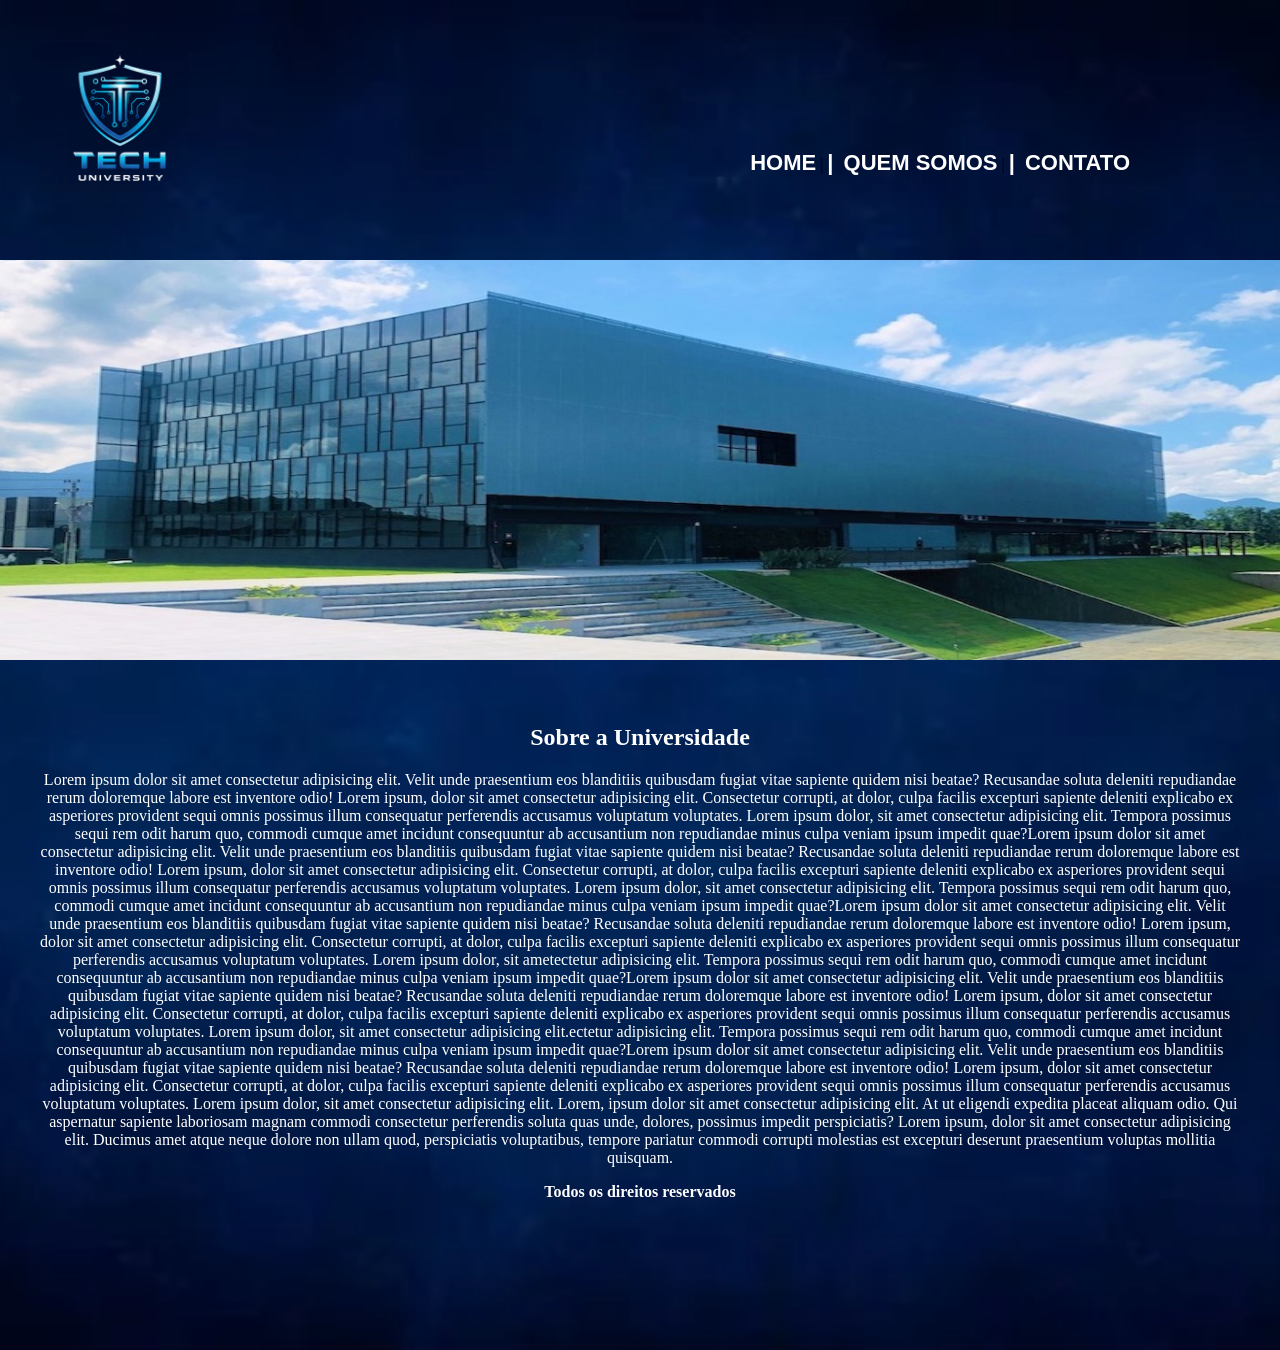
<file: index.html>
<!doctype html>
<html lang="pt-br">
  <head>
    <meta charset="UTF-8" />
    <meta name="viewport" content="width=device-width, initial-scale=1.0" />
    <title>HOME | Tech University</title>
    <style>
      body {
        background-image: url(./imagens/backgroundteste.png);
        background-repeat: no-repeat;
        background-position: center;
        background-size: cover;
        height: 150vh;
        margin: 0;
      }

      header {
        display: flex;
        align-items: center;
        justify-content: space-between;
        padding: 20px;
      }
      nav {
        position: absolute;
        top: 150px;         
        right: 150px;
      }
      nav ul {
        list-style: none;
        display: flex;
        gap: 20px;
      }
      nav a {
        text-decoration: none;
        color: white;
        font-size: 22px;
        font-weight: bold;
        font-family: "Verdana", sans-serif;
      }
      nav a + a::before {
        content: "|";
        margin-right: 10px;
      }
    </style>

    <link rel="stylesheet" href="margin.css" />
  </head>
  <body>
    <header>
      <img src="imagens/techlogo1.png" height="200" />

      <nav>
        <a href="index.html" target="">HOME</a> |
        <a href="quem-somos.html" target="">QUEM SOMOS</a> |
        <a href="contato.html" target="">CONTATO</a>
      </nav>
    </header>
    <img class="faculdade" src="imagens/AgoraMOB_marco2021.jpg" />

    <section class="conteudo-home">
      <h1>Sobre a Universidade</h1>
      <p>
        Lorem ipsum dolor sit amet consectetur adipisicing elit. Velit unde
        praesentium eos blanditiis quibusdam fugiat vitae sapiente quidem nisi
        beatae? Recusandae soluta deleniti repudiandae rerum doloremque labore
        est inventore odio! Lorem ipsum, dolor sit amet consectetur adipisicing
        elit. Consectetur corrupti, at dolor, culpa facilis excepturi sapiente
        deleniti explicabo ex asperiores provident sequi omnis possimus illum
        consequatur perferendis accusamus voluptatum voluptates. Lorem ipsum
        dolor, sit amet consectetur adipisicing elit. Tempora possimus sequi rem
        odit harum quo, commodi cumque amet incidunt consequuntur ab accusantium
        non repudiandae minus culpa veniam ipsum impedit quae?Lorem ipsum dolor
        sit amet consectetur adipisicing elit. Velit unde praesentium eos
        blanditiis quibusdam fugiat vitae sapiente quidem nisi beatae?
        Recusandae soluta deleniti repudiandae rerum doloremque labore est
        inventore odio! Lorem ipsum, dolor sit amet consectetur adipisicing
        elit. Consectetur corrupti, at dolor, culpa facilis excepturi sapiente
        deleniti explicabo ex asperiores provident sequi omnis possimus illum
        consequatur perferendis accusamus voluptatum voluptates. Lorem ipsum
        dolor, sit amet consectetur adipisicing elit. Tempora possimus sequi rem
        odit harum quo, commodi cumque amet incidunt consequuntur ab accusantium
        non repudiandae minus culpa veniam ipsum impedit quae?Lorem ipsum dolor
        sit amet consectetur adipisicing elit. Velit unde praesentium eos
        blanditiis quibusdam fugiat vitae sapiente quidem nisi beatae?
        Recusandae soluta deleniti repudiandae rerum doloremque labore est
        inventore odio! Lorem ipsum, dolor sit amet consectetur adipisicing
        elit. Consectetur corrupti, at dolor, culpa facilis excepturi sapiente
        deleniti explicabo ex asperiores provident sequi omnis possimus illum
        consequatur perferendis accusamus voluptatum voluptates. Lorem ipsum
        dolor, sit ametectetur adipisicing elit. Tempora possimus sequi rem odit
        harum quo, commodi cumque amet incidunt consequuntur ab accusantium non
        repudiandae minus culpa veniam ipsum impedit quae?Lorem ipsum dolor sit
        amet consectetur adipisicing elit. Velit unde praesentium eos blanditiis
        quibusdam fugiat vitae sapiente quidem nisi beatae? Recusandae soluta
        deleniti repudiandae rerum doloremque labore est inventore odio! Lorem
        ipsum, dolor sit amet consectetur adipisicing elit. Consectetur
        corrupti, at dolor, culpa facilis excepturi sapiente deleniti explicabo
        ex asperiores provident sequi omnis possimus illum consequatur
        perferendis accusamus voluptatum voluptates. Lorem ipsum dolor, sit amet
        consectetur adipisicing elit.ectetur adipisicing elit. Tempora possimus
        sequi rem odit harum quo, commodi cumque amet incidunt consequuntur ab
        accusantium non repudiandae minus culpa veniam ipsum impedit quae?Lorem
        ipsum dolor sit amet consectetur adipisicing elit. Velit unde
        praesentium eos blanditiis quibusdam fugiat vitae sapiente quidem nisi
        beatae? Recusandae soluta deleniti repudiandae rerum doloremque labore
        est inventore odio! Lorem ipsum, dolor sit amet consectetur adipisicing
        elit. Consectetur corrupti, at dolor, culpa facilis excepturi sapiente
        deleniti explicabo ex asperiores provident sequi omnis possimus illum
        consequatur perferendis accusamus voluptatum voluptates. Lorem ipsum
        dolor, sit amet consectetur adipisicing elit. Lorem, ipsum dolor sit amet consectetur adipisicing elit. At ut eligendi expedita placeat aliquam odio. Qui aspernatur sapiente laboriosam magnam commodi consectetur perferendis soluta quas unde, dolores, possimus impedit perspiciatis? Lorem ipsum, dolor sit amet consectetur adipisicing elit. Ducimus amet atque neque dolore non ullam quod, perspiciatis voluptatibus, tempore pariatur commodi corrupti molestias est excepturi deserunt praesentium voluptas mollitia quisquam.
      </p>

      <p><strong>Todos os direitos reservados </strong></p>
    </section>
  </body>
</html>
</file>
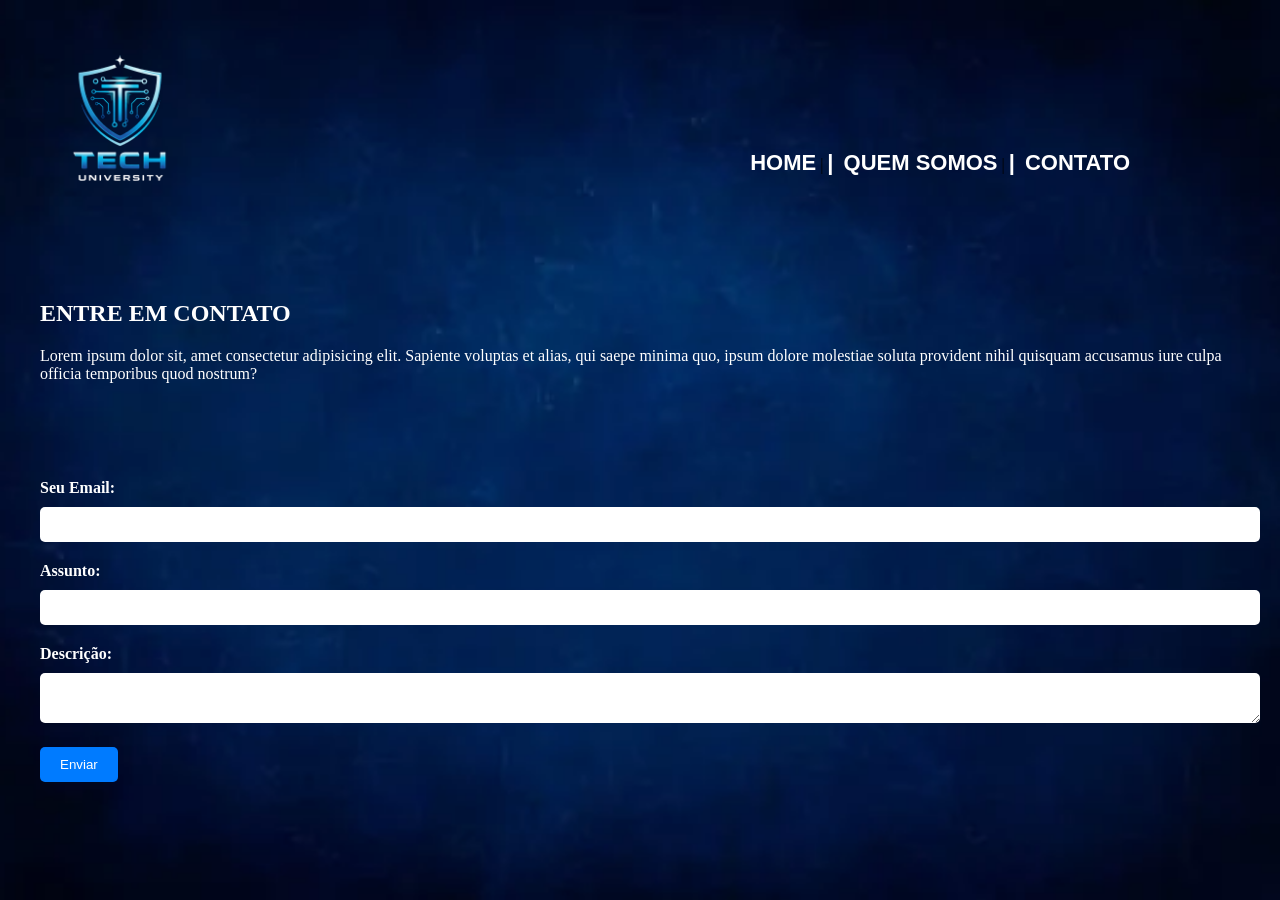
<file: contato.html>
<!doctype html>
<html lang="en">
  <head>
    <meta charset="UTF-8" />
    <meta name="viewport" content="width=device-width, initial-scale=1.0" />
    <title>Contato | Tech University</title>
    <style>
      body {
        background-image: url(imagens/backgroundteste.png);
        background-repeat: no-repeat;
        background-position: center;
        background-size: cover;
        height: 100vh;
        margin: 0;
      }
      header {
        display: flex;
        align-items: center;
        justify-content: space-between;
        padding: 20px;
      }
      nav {
        position: absolute;
        top: 150px;
        right: 150px;
      }
      nav ul {
        list-style: none;
        display: flex;
        gap: 20px;
      }
      nav a {
        text-decoration: none;
        color: white;
        font-size: 22px;
        font-weight: bold;
        font-family: "Verdana", sans-serif;
      }
      nav a + a::before {
        content: "|";
        margin-right: 10px;
      }
      .conteudo-contato {
        padding: 40px;
        color: white;
      }
      .contatoforms {
        padding: 40px;
      }
      form {
        color: white;
      }
      form label {
        display: block;
        margin-bottom: 10px;
        font-weight: bold;
      }
      form input,
      form textarea {
        width: 100%;
        padding: 10px;
        margin-bottom: 20px;
        border: none;
        border-radius: 5px;
      }
      form button {
        padding: 10px 20px;
        background-color: #007bff;
        color: white;
        border: none;
        border-radius: 5px;
        cursor: pointer;
      }
    </style>
  </head>
  <body>
    <header>
      <img src="imagens/techlogo1.png" alt="" height="200" />
      <nav>
        <a href="index.html" target="">HOME</a> |
        <a href="quem-somos.html" target="">QUEM SOMOS</a> |
        <a href="contato.html" target="">CONTATO</a>
      </nav>
    </header>
    <section class="conteudo-contato">
      <h1>ENTRE EM CONTATO</h1>
      <p>
        Lorem ipsum dolor sit, amet consectetur adipisicing elit. Sapiente
        voluptas et alias, qui saepe minima quo, ipsum dolore molestiae soluta
        provident nihil quisquam accusamus iure culpa officia temporibus quod
        nostrum?
      </p>
    </section>
    <section class="contatoforms">
      <form>
        <label for="Email">Seu Email:</label>
        <input type="text" id="nome" name="nome" required />

        <label for="assunto">Assunto:</label>
        <input type="text" id="assunto" name="assunto" required />

        <label for="descricao">Descrição:</label>
        <textarea id="descricao" name="descricao" required></textarea>

        <button type="submit">Enviar</button>
      </form>
    </section>
  </body>
</html>
</file>
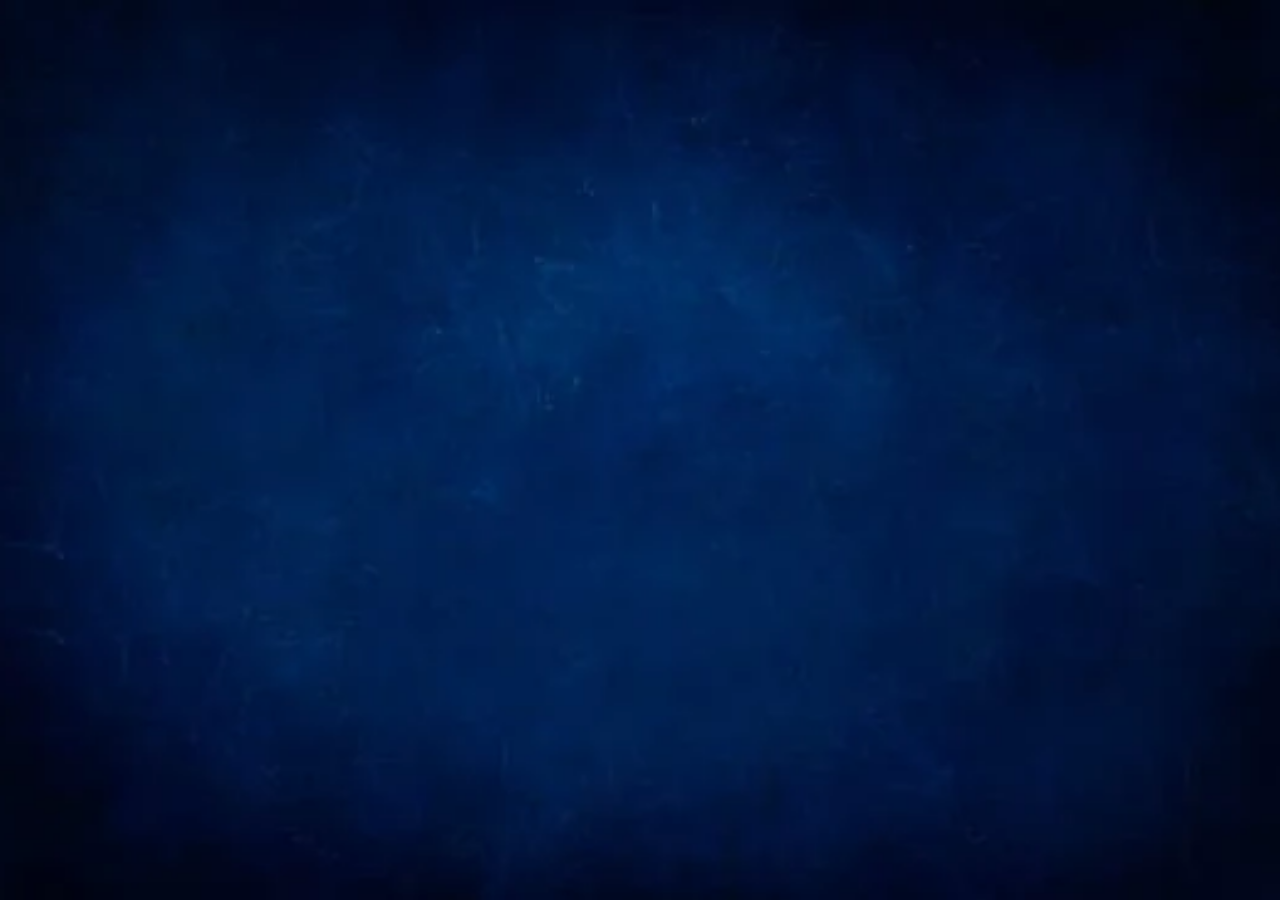
<file: home.html>
<!doctype html>
<html lang="en">
  <head>
    <meta charset="UTF-8" />
    <meta name="viewport" content="width=device-width, initial-scale=1.0" />
    <title>Home | Tech University</title>

    <link rel="stylesheet" href="style.css" />







  
  </head>
  <body>
     



  </body>
</html>
</file>
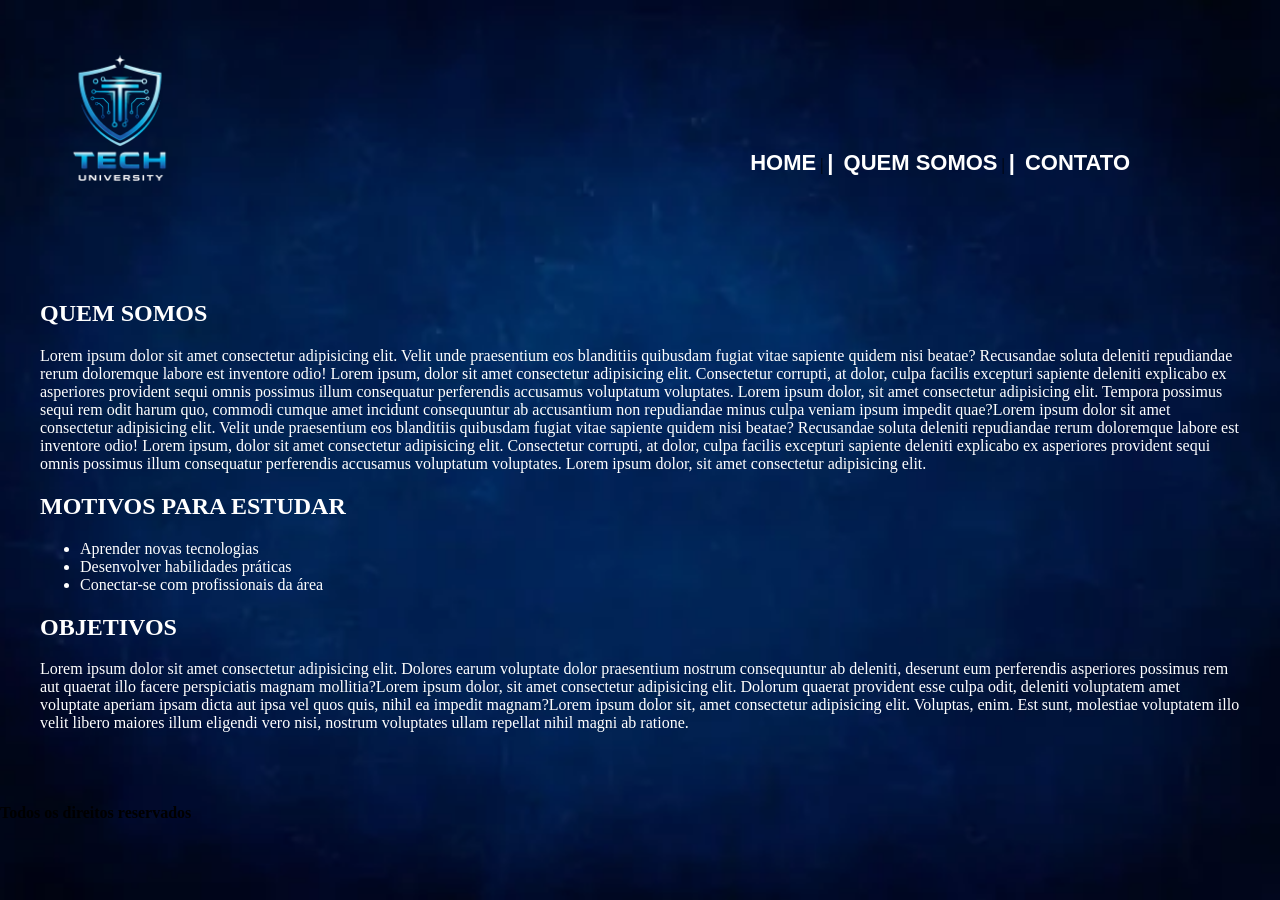
<file: quem-somos.html>
<!doctype html>
<html lang="en">
  <head>
    <meta charset="UTF-8" />
    <meta name="viewport" content="width=device-width, initial-scale=1.0" />
    <title>Quem Somos | Tech University</title>
    <style>
      body {
        background-image: url(imagens/backgroundteste.png);
        background-repeat: no-repeat;
        background-position: center;
        background-size: cover;
        height: 100vh;
        margin: 0;
      }
      header {
        display: flex;
        align-items: center;
        justify-content: space-between;
        padding: 20px;
      }
      nav {
        position: absolute;
        top: 150px;
        right: 150px;
      }
      nav ul {
        list-style: none;
        display: flex;
        gap: 20px;
      }
      nav a {
        text-decoration: none;
        color: white;
        font-size: 22px;
        font-weight: bold;
        font-family: "Verdana", sans-serif;
      }
      nav a + a::before {
        content: "|";
        margin-right: 10px;
      }
      .conteudo-quemsomos {
        padding: 40px;
        color: white;
        text-align: left;
      }
    </style>
  </head>
  <body>
    <header>
      <img src="imagens/techlogo1.png" alt="" height="200" />
      <nav>
        <a href="index.html" target="">HOME</a> |
        <a href="quem-somos.html" target="">QUEM SOMOS</a> |
        <a href="contato.html" target="">CONTATO</a>
      </nav>
    </header>
    <section class="conteudo-quemsomos">
      <h1>QUEM SOMOS</h1>
      <p>
        Lorem ipsum dolor sit amet consectetur adipisicing elit. Velit unde
        praesentium eos blanditiis quibusdam fugiat vitae sapiente quidem nisi
        beatae? Recusandae soluta deleniti repudiandae rerum doloremque labore
        est inventore odio! Lorem ipsum, dolor sit amet consectetur adipisicing
        elit. Consectetur corrupti, at dolor, culpa facilis excepturi sapiente
        deleniti explicabo ex asperiores provident sequi omnis possimus illum
        consequatur perferendis accusamus voluptatum voluptates. Lorem ipsum
        dolor, sit amet consectetur adipisicing elit. Tempora possimus sequi rem
        odit harum quo, commodi cumque amet incidunt consequuntur ab accusantium
        non repudiandae minus culpa veniam ipsum impedit quae?Lorem ipsum dolor
        sit amet consectetur adipisicing elit. Velit unde praesentium eos
        blanditiis quibusdam fugiat vitae sapiente quidem nisi beatae?
        Recusandae soluta deleniti repudiandae rerum doloremque labore est
        inventore odio! Lorem ipsum, dolor sit amet consectetur adipisicing
        elit. Consectetur corrupti, at dolor, culpa facilis excepturi sapiente
        deleniti explicabo ex asperiores provident sequi omnis possimus illum
        consequatur perferendis accusamus voluptatum voluptates. Lorem ipsum
        dolor, sit amet consectetur adipisicing elit.
      </p>

      <h1>MOTIVOS PARA ESTUDAR</h1>
      <ul>
        <li>Aprender novas tecnologias</li>
        <li>Desenvolver habilidades práticas</li>
        <li>Conectar-se com profissionais da área</li>
      </ul>
      <h1>OBJETIVOS</h1>
      <p>
        Lorem ipsum dolor sit amet consectetur adipisicing elit. Dolores earum
        voluptate dolor praesentium nostrum consequuntur ab deleniti, deserunt
        eum perferendis asperiores possimus rem aut quaerat illo facere
        perspiciatis magnam mollitia?Lorem ipsum dolor, sit amet consectetur
        adipisicing elit. Dolorum quaerat provident esse culpa odit, deleniti
        voluptatem amet voluptate aperiam ipsam dicta aut ipsa vel quos quis,
        nihil ea impedit magnam?Lorem ipsum dolor sit, amet consectetur
        adipisicing elit. Voluptas, enim. Est sunt, molestiae voluptatem illo
        velit libero maiores illum eligendi vero nisi, nostrum voluptates ullam
        repellat nihil magni ab ratione.
      </p>
      </section>
    <p><strong>Todos os direitos reservados</strong></p>
  </body>
</html>
</file>
<file: margin.css>
.faculdade {
  width: 100%;
  height: 400px;
  margin-top: 20px;
}

.conteudo-home {
  padding: 40px;
  color: white;
  text-align: center;
}
</file>
<file: style.css>
body {
  background-image: url(imagens/backgroundteste.png);
  background-repeat: no-repeat;
  background-position: center;
  background-size: cover;
  height: 100vh;
  margin: 0;
}
</file>
